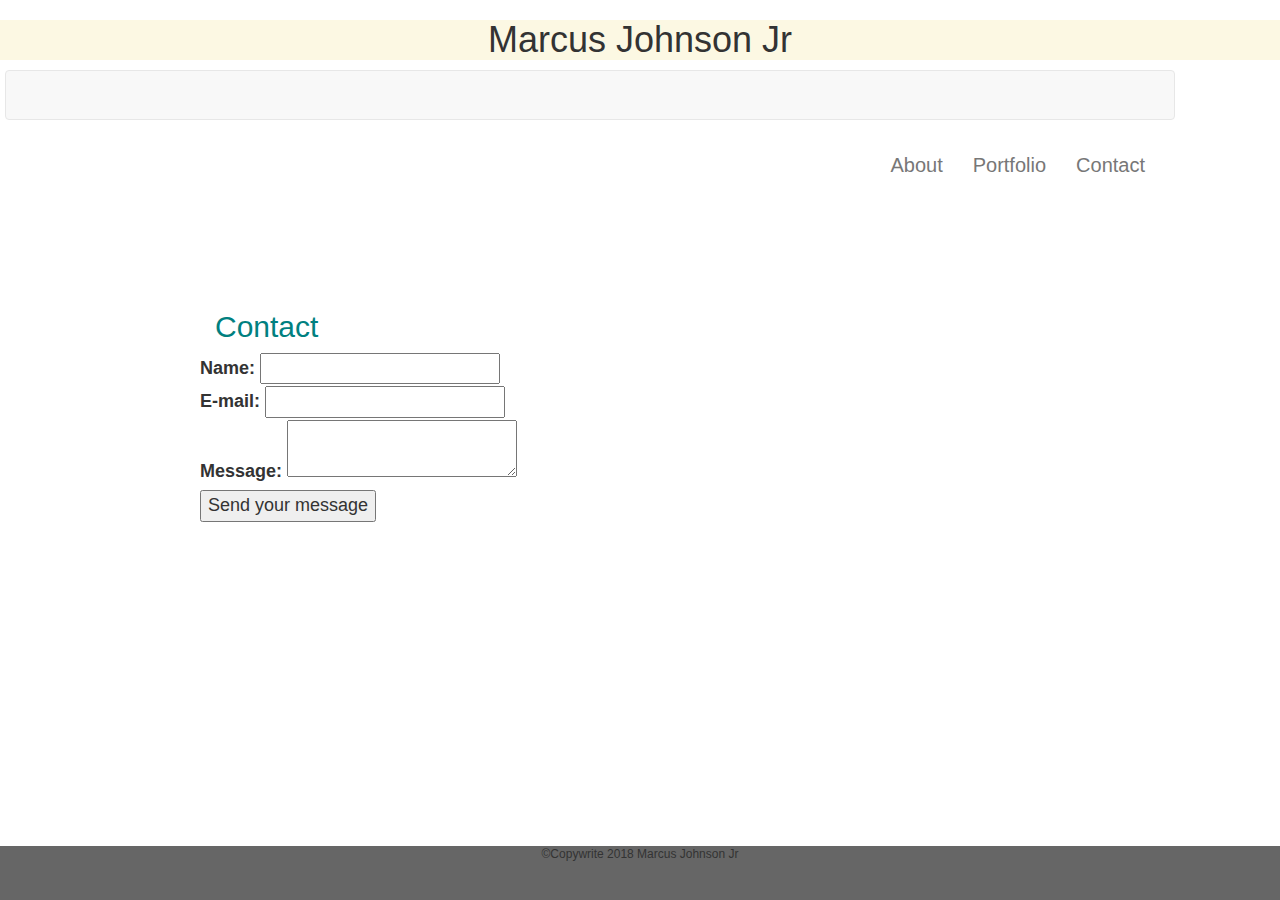
<file: contact.html>
<html lang="en-us">


<head>
    <meta charset="UTF-8">
    <title>Marcus Portfolio</title>
    <link rel="stylesheet" type="text/css" href="contact.css">
    <link rel="stylesheet" href="https://maxcdn.bootstrapcdn.com/bootstrap/3.3.6/css/bootstrap.min.css">


 </head> 
 
 <body>

 <header class="clearfix">   
     <div class="row">
 <h1 class="bg-warning text-center text-white">Marcus Johnson Jr</h1>
 <nav class="menu">
    <nav class="navbar navbar-default"></nav>
    <div class="container">
      <div class="navbar-header">
      </div>
      <div class="collapse navbar-collapse" id="bs-example-navbar-collapse-1">
        <ul class="nav navbar-nav navbar-right">
          <li><a href="index.html">About</a></li>
          <li><a href="portfolio.html">Portfolio</a></li>
          <li><a href="contact.html">Contact</a></li>
        </ul>
      </div>
    </div>
  </nav>
    <style>
    a {
      color: #777777;
      text-decoration: none;  
    }
    </style>



</header> 

<div id="container">
        <div id="header"></div>
        <div id="body"></div>
        <div id="footer"></div>
     </div>
     
   <section>
   <h2 class="work">Contact</h2>

   <form action="/my-handling-form-page" method="post">
    <div>
        <label for="name">Name:</label>
        <input type="text" id="name" name="user_name">
    </div>
    <div>
        <label for="mail">E-mail:</label>
        <input type="email" id="mail" name="user_mail">
    </div>
    <div>
        <label for="msg">Message:</label>
        <textarea id="msg" name="user_message"></textarea>

        <div class="button">
            <button type="submit">Send your message</button>
          </div>
    </div>
</form>


   </section>   
   <div id="footer">
    <p>&copy;Copywrite 2018 Marcus Johnson Jr</p>
 </div> 
 
</body>
</html>
</file>
<file: contact.css>
* {
    box-sizing: border-box; 
} 
html{
    height: 100%;
    padding: 0;
    margin: 0;
}
body {
    padding: 0;
    margin: 0 auto;
    font-size: 24px;
    font-family: Georgia, 'Times New Roman', Times, serif;
    line-height: 27px;
    color: #777777;
    background-color: grey;
    height: 100%;
    
  }
  header {
      background-color: #ffffff;
      float: top; 
      margin: 0;
      border-color: #cccccc;
      
  }
  .clearfix::after{
      content: "";
      display: block;
      clear: both;
  }
  section {
      float: left;
      background-color: #ffffff;
      margin: 400px;
      margin-top: 100;
      margin-left: 200px;
      font-size: 18px;
      border-color: #dddddd;
      width: 500;
      height: 500px;
      
}
  .Myname {
      background-color: teal;
      width: fit-content;
      float: left;
      margin-top: 0;
      padding: 15px;
      font-size: 30;
      margin: 0;
      margin-left: 200px;
      color: #ffffff;
    
  }
  .menu {
      text-align: right;
      width: fit-content;
      float: right;
      font-size: 20;
      margin-right: 120px;
      color: #777777;
      
  }
  .work {
    margin-left: 15px;
    font-size: 30;
    width: fit-content;
    color: teal;
    
}
  img{
     float: left;
     padding: 10px;
  }
 hr{
    margin-left: 20px; 
    margin-left: 20px;
 }
  .sidebar {
      color: teal;
      float: right;  
      margin-right: -900;
      padding: 70px;
      background-color: #ffffff;
      
      
  }
 form{
     margin-bottom: 20px;
 }
 .msg{
     height: 200px;
 }
 #footer {
    position: absolute;
    bottom: 0;
    width: 100%;
    height: 54px;   /* Height of the footer */
    background: #666666;
    text-align: center;
    font-size: 12px;


 }
</file>
